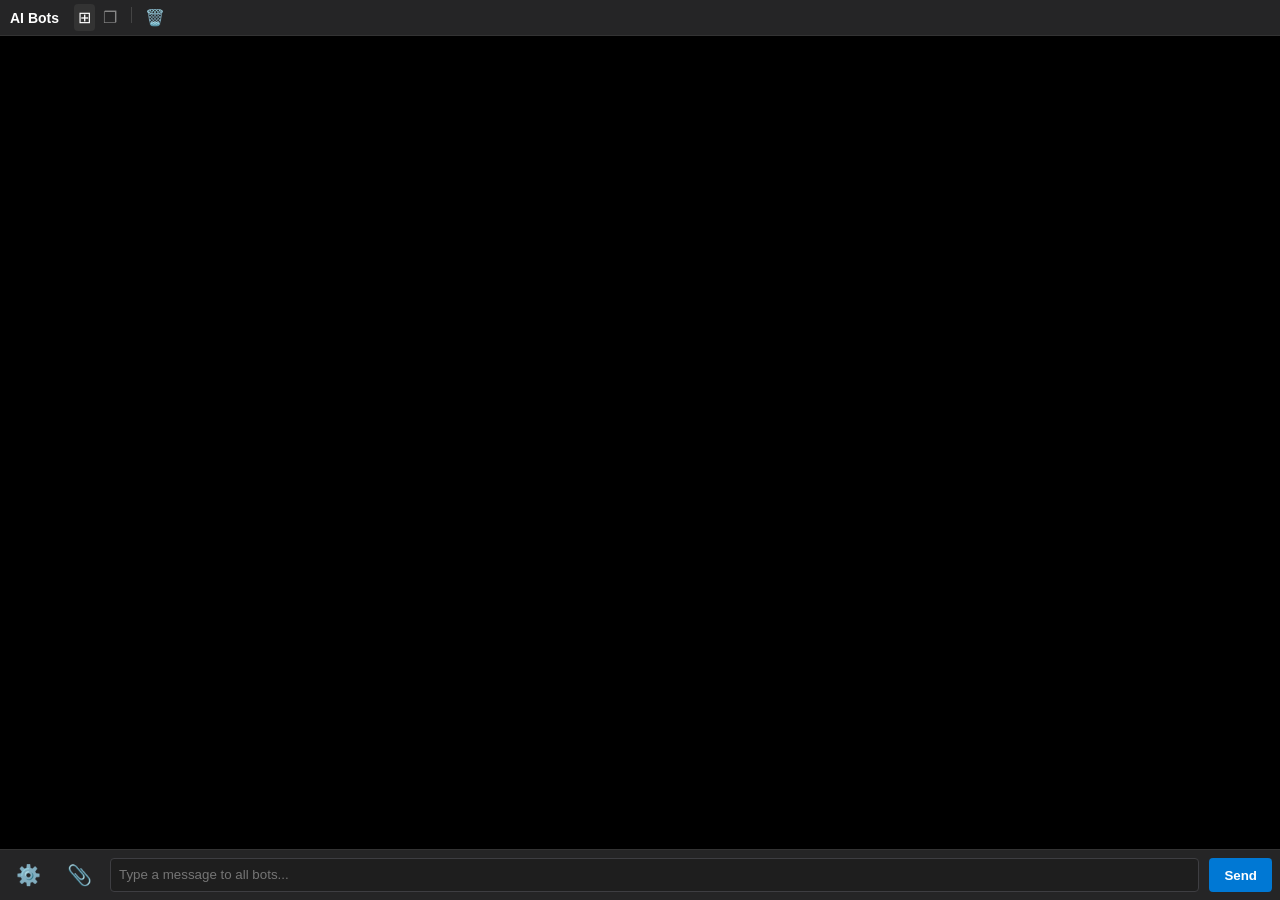
<file: src/app/index.html>
<!DOCTYPE html>
<html lang="en">

<head>
  <meta charset="UTF-8">
  <meta name="viewport" content="width=device-width, initial-scale=1.0">
  <title>AI Bots Interface</title>
  <link rel="stylesheet" href="style.css">
</head>

<body>
  <div id="app">
    <!-- View Toggle Toolbar (Absolute Top or part of layout) -->
    <!-- We'll keep layout simple: Grid is default. Controls in Input Bar or Header? 
         User asked for 'Main Toolbar'. Let's put a thin header bar at the top for global view controls.
    -->
    <div id="main-toolbar">
      <span class="app-title">AI Bots</span>
      <div class="view-controls">
        <button id="view-grid" class="active" title="Grid View">⊞</button>
        <button id="view-tab" title="Tabbed View">❐</button>
        <div class="separator" style="width:1px; height:16px; background:#444; margin:0 5px; display:inline-block;">
        </div>
        <button id="restart-all" title="Restart All Bots & Clear Chats">🗑️</button>
      </div>
      <!-- Tab selector (only visible in tab view) -->
      <div id="tab-selector" style="display:none;"></div>
    </div>

    <!-- Grid Container -->
    <div id="bot-grid"></div>

    <!-- Input bar fixed at bottom -->
    <div class="input-container">
      <input type="file" id="file-input" hidden multiple>
      <button id="settings-btn" title="Configure Bots">⚙️</button>
      <button id="attach-btn" title="Attach Image">📎</button>
      <div id="preview-container"
        style="display:none; flex-wrap:wrap; align-items:center; gap:5px; padding:2px; border-radius:4px;">
      </div>
      <textarea id="prompt-input" placeholder="Type a message to all bots..."></textarea>
      <button id="send-btn">Send</button>
    </div>
  </div>
  <script src="index.js?v=3"></script>
</body>

</html>
</file>
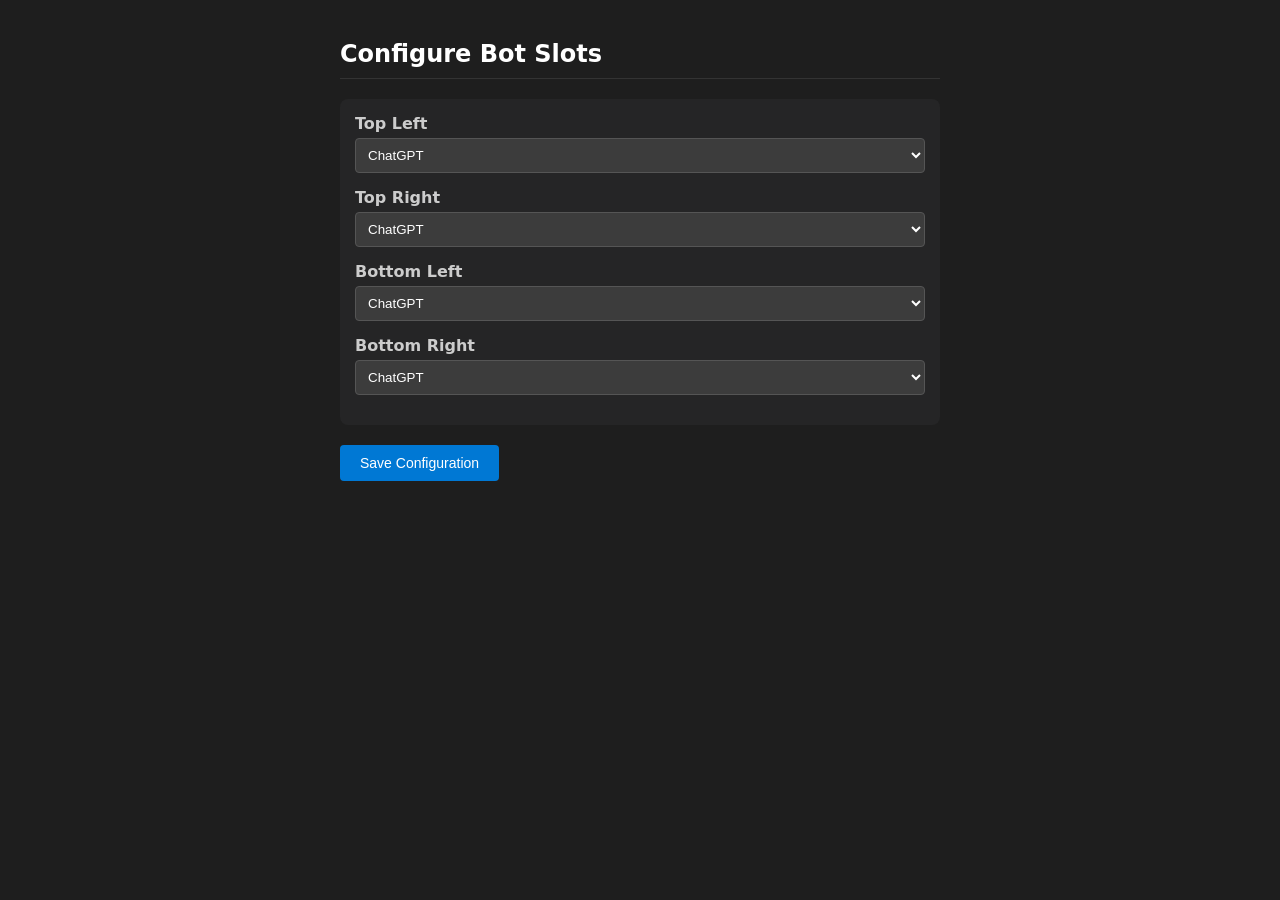
<file: src/options/options.html>
<!DOCTYPE html>
<html lang="en">

<head>
    <meta charset="UTF-8">
    <meta name="viewport" content="width=device-width, initial-scale=1.0">
    <title>AI Council - Settings</title>
    <style>
        body {
            font-family: -apple-system, system-ui, sans-serif;
            background: #1e1e1e;
            color: #fff;
            padding: 20px;
            max-width: 600px;
            margin: 0 auto;
        }

        h2 {
            border-bottom: 1px solid #333;
            padding-bottom: 10px;
        }

        .slot-group {
            margin-bottom: 20px;
            background: #252526;
            padding: 15px;
            border-radius: 8px;
        }

        label {
            display: block;
            margin-bottom: 5px;
            font-weight: bold;
            color: #ccc;
        }

        select {
            width: 100%;
            padding: 8px;
            background: #3c3c3c;
            border: 1px solid #555;
            color: #fff;
            border-radius: 4px;
            margin-bottom: 15px;
        }

        button {
            background: #0078d4;
            color: white;
            border: none;
            padding: 10px 20px;
            border-radius: 4px;
            cursor: pointer;
            font-size: 14px;
        }

        button:hover {
            background: #106ebe;
        }

        #status {
            margin-left: 10px;
            color: #4caf50;
            display: none;
        }
    </style>
</head>

<body>
    <h2>Configure Bot Slots</h2>
    <div class="slot-group">
        <div>
            <label for="slot1">Top Left</label>
            <select id="slot1" class="bot-selector"></select>
        </div>
        <div>
            <label for="slot2">Top Right</label>
            <select id="slot2" class="bot-selector"></select>
        </div>
        <div>
            <label for="slot3">Bottom Left</label>
            <select id="slot3" class="bot-selector"></select>
        </div>
        <div>
            <label for="slot4">Bottom Right</label>
            <select id="slot4" class="bot-selector"></select>
        </div>
    </div>

    <button id="save">Save Configuration</button>
    <span id="status">Saved! Reload the app to see changes.</span>

    <script src="options.js"></script>
</body>

</html>
</file>
<file: src/app/style.css>
/* Strict Reset */
* {
  box-sizing: border-box;
}

html,
body {
  margin: 0;
  padding: 0;
  width: 100vw;
  height: 100vh;
  background-color: #1e1e1e;
  color: #ccc;
  font-family: -apple-system, BlinkMacSystemFont, "Segoe UI", Roboto, sans-serif;
  overflow: hidden;
}

#app {
  display: flex;
  flex-direction: column;
  width: 100%;
  height: 100%;
}

/* Main Toolbar */
#main-toolbar {
  height: 36px;
  background: #252526;
  border-bottom: 1px solid #333;
  display: flex;
  align-items: center;
  padding: 0 10px;
  gap: 15px;
  flex-shrink: 0;
}

.app-title {
  font-weight: 600;
  font-size: 14px;
  color: #fff;
}

.view-controls button {
  background: transparent;
  border: none;
  color: #888;
  cursor: pointer;
  font-size: 16px;
  padding: 4px;
  border-radius: 4px;
}

.view-controls button.active,
.view-controls button:hover {
  color: #fff;
  background: #333;
}

#restart-all:hover {
  color: #ff6b6b;
  /* Reddish for destructive action */
  background: #4a2b2b;
}

#tab-selector {
  display: flex;
  gap: 5px;
}

.tab-btn {
  background: #333;
  border: none;
  color: #ccc;
  padding: 4px 10px;
  border-radius: 12px;
  font-size: 12px;
  cursor: pointer;
}

.tab-btn.active {
  background: #0078d4;
  color: #fff;
}


/* Grid Area */
#bot-grid {
  display: grid;
  /* Default 2x2 */
  grid-template-columns: 50% 50%;
  grid-template-rows: 50% 50%;
  flex-grow: 1;
  min-height: 0;
  gap: 0;
  /* User requested remove margins/padding, so gap 0 or very small */
  position: relative;
  /* For absolute maximized items */
  background-color: #000;
}

.bot-wrapper {
  background: #fff;
  position: relative;
  overflow: hidden;
  display: flex;
  flex-direction: column;
  border: 1px solid #333;
  /* Slight border to separate */
}

/* Header inside Bot Wrapper (Overlay or Stacked) */
/* User asked for separate header. Stacked is cleaners to avoid covering content. */
.bot-header {
  height: 28px;
  background: #2d2d2d;
  border-bottom: 1px solid #444;
  display: flex;
  align-items: center;
  justify-content: space-between;
  padding: 0 8px;
  flex-shrink: 0;
}

.bot-title {
  font-size: 12px;
  font-weight: 600;
  color: #eee;
}

.bot-controls button {
  background: transparent;
  border: none;
  color: #aaa;
  cursor: pointer;
  font-size: 14px;
  padding: 2px 6px;
}

.bot-controls button:hover {
  color: #fff;
}

.bot-iframe {
  width: 100%;
  height: 100%;
  border: none;
  flex: 1;
  background: #fff;
}

/* Input Bar */
.input-container {
  min-height: 50px;
  background: #252526;
  border-top: 1px solid #333;
  padding: 8px;
  display: flex;
  gap: 10px;
  flex-shrink: 0;
  z-index: 200;
  /* Above everything */
}

#settings-btn,
#attach-btn {
  background: transparent;
  padding: 0 8px;
  font-size: 20px;
  color: #aaa;
  border: none;
  cursor: pointer;
}

#prompt-input {
  flex-grow: 1;
  background: #1e1e1e;
  border: 1px solid #3e3e42;
  color: #fff;
  padding: 8px;
  border-radius: 4px;
  resize: none;
  font-family: inherit;
  height: 34px;
  max-height: 100px;
}

#prompt-input:focus {
  outline: 1px solid #0078d4;
}

#send-btn {
  background: #0078d4;
  color: white;
  border: none;
  padding: 0 15px;
  border-radius: 4px;
  cursor: pointer;
  font-weight: 600;
}

#send-btn:hover {
  background: #106ebe;
}


/* --- MODES --- */

/* Maximize Mode */
.bot-wrapper.maximized {
  position: absolute;
  inset: 0;
  z-index: 100;
  width: 100% !important;
  height: 100% !important;
  border: none;
  /* Smooth entry animation - Slower (0.4s) as requested */
  animation: zoomIn 0.4s cubic-bezier(0.2, 0.8, 0.2, 1);
  box-shadow: 0 10px 30px rgba(0, 0, 0, 0.5);
}

@keyframes zoomIn {
  from {
    opacity: 0.8;
    /* Reduced scale delta to minimize gap issues (0.98 -> 0.99) */
    transform: scale(0.99);
  }

  to {
    opacity: 1;
    transform: scale(1);
  }
}

/* Tabbed View */
#bot-grid.tab-mode {
  display: block;
  /* Disable grid */
}

#bot-grid.tab-mode .bot-wrapper {
  display: none;
  /* Hide all */
  width: 100%;
  height: 100%;
  border: none;
}

#bot-grid.tab-mode .bot-wrapper.active-tab {
  display: flex;
  /* Show active */
}

/* In Tab Mode, headers might be redundant if we have top tabs? 
   User asked for headers per bot. Let's keep them.
*/
</file>
